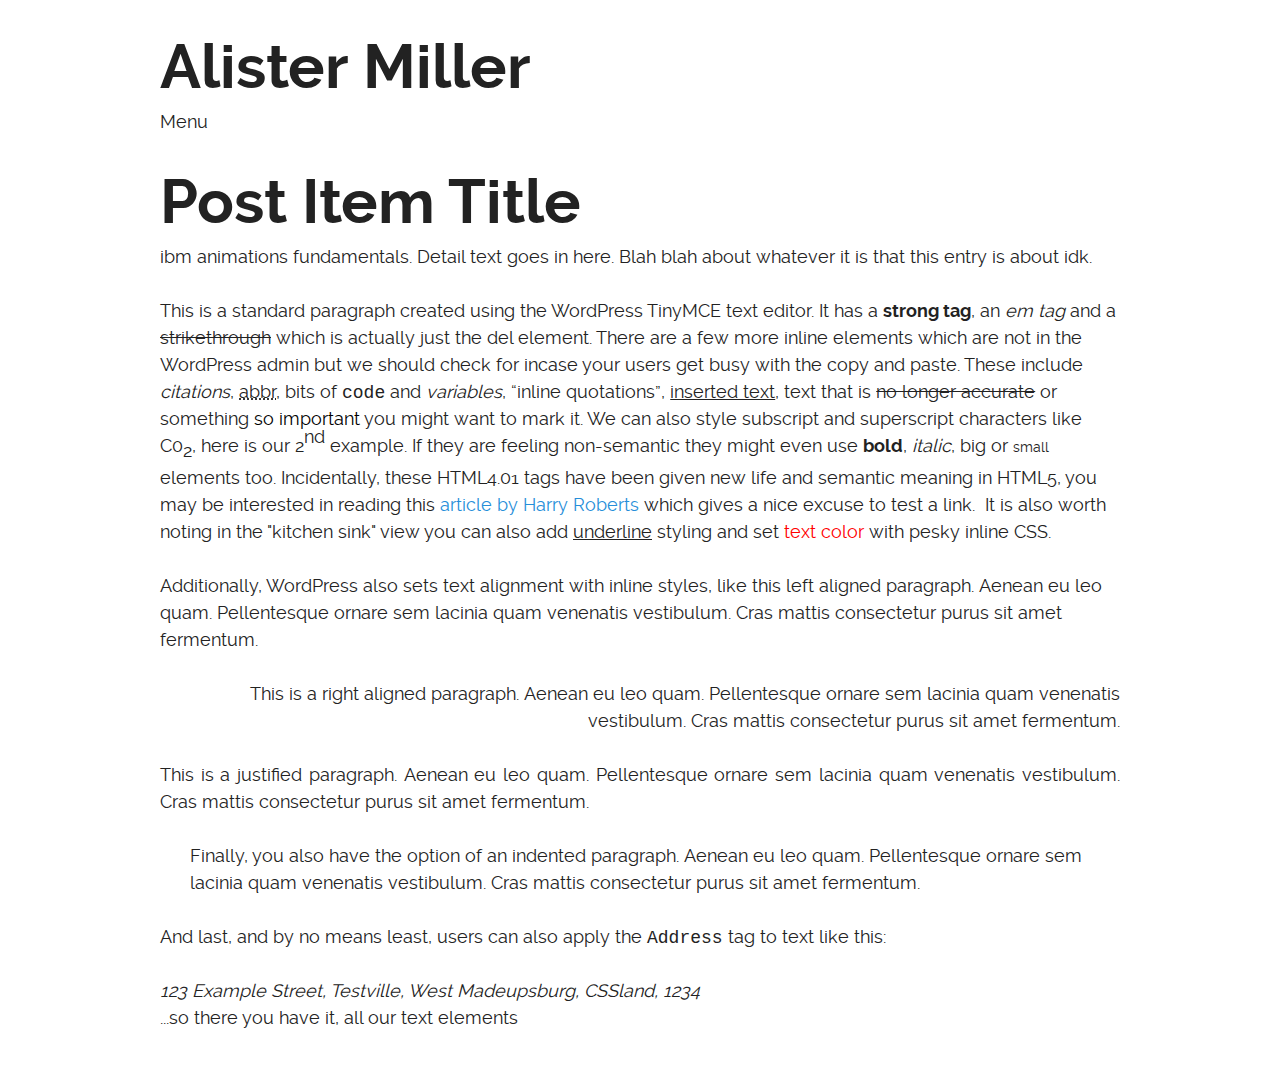
<file: posts/detail.html>
<!doctype html>
<html class="no-js" lang="">
  <head>
    <meta charset="utf-8">
    <meta http-equiv="x-ua-compatible" content="ie=edge">
    <title>Alister Miller's Portfolio</title>
    <meta name="description" content="">
    <meta name="viewport" content="width=device-width, initial-scale=1">

    <link rel="apple-touch-icon" href="apple-touch-icon.png">
    <link rel="stylesheet" href="../css/vendor/sanitize.css">
    <!-- <link rel="stylesheet" href="css/vendor/normalize.css"> -->
    <!-- <link rel="stylesheet" href="css/vendor/reset.css"> -->
    <link rel="stylesheet" href="../css/vendor/skeleton.css">
    <link rel="stylesheet" href="../css/vendor/boilerplate.css">
    <!-- <link rel="stylesheet" href="css/vendor/skeleton-styles.css"> -->
    <link rel="stylesheet" href="../css/main.css">
    <script>
    	/*!
loadCSS: load a CSS file asynchronously.
[c]2015 @scottjehl, Filament Group, Inc.
Licensed MIT
*/
(function(w){
	"use strict";
	/* exported loadCSS */
	var loadCSS = function( href, before, media ){
		// Arguments explained:
		// `href` [REQUIRED] is the URL for your CSS file.
		// `before` [OPTIONAL] is the element the script should use as a reference for injecting our stylesheet <link> before
			// By default, loadCSS attempts to inject the link after the last stylesheet or script in the DOM. However, you might desire a more specific location in your document.
		// `media` [OPTIONAL] is the media type or query of the stylesheet. By default it will be 'all'
		var doc = w.document;
		var ss = doc.createElement( "link" );
		var ref;
		if( before ){
			ref = before;
		}
		else {
			var refs = ( doc.body || doc.getElementsByTagName( "head" )[ 0 ] ).childNodes;
			ref = refs[ refs.length - 1];
		}

		var sheets = doc.styleSheets;
		ss.rel = "stylesheet";
		ss.href = href;
		// temporarily set media to something inapplicable to ensure it'll fetch without blocking render
		ss.media = "only x";

		// Inject link
			// Note: the ternary preserves the existing behavior of "before" argument, but we could choose to change the argument to "after" in a later release and standardize on ref.nextSibling for all refs
			// Note: `insertBefore` is used instead of `appendChild`, for safety re: http://www.paulirish.com/2011/surefire-dom-element-insertion/
		ref.parentNode.insertBefore( ss, ( before ? ref : ref.nextSibling ) );
		// A method (exposed on return object for external use) that mimics onload by polling until document.styleSheets until it includes the new sheet.
		var onloadcssdefined = function( cb ){
			var resolvedHref = ss.href;
			var i = sheets.length;
			while( i-- ){
				if( sheets[ i ].href === resolvedHref ){
					return cb();
				}
			}
			setTimeout(function() {
				onloadcssdefined( cb );
			});
		};

		// once loaded, set link's media back to `all` so that the stylesheet applies once it loads
		ss.onloadcssdefined = onloadcssdefined;
		onloadcssdefined(function() {
			ss.media = media || "all";
		});
		return ss;
	};
	// commonjs
	if( typeof module !== "undefined" ){
		module.exports = loadCSS;
	}
	else {
		w.loadCSS = loadCSS;
	}
}( typeof global !== "undefined" ? global : this ));
    </script>
    
    <script>
    	loadCSS('../css/custom.css');
    </script>
    
    <noscript>
    	<link rel="stylesheet" href="css/custom.css">
    </noscript>
    
    <script src="../js/vendor/modernizr-2.8.3.min.js"></script>
  </head>
  <body class="l-post-detail">
    <!--[if lt IE 8]>
        <p class="browserupgrade">You are using an <strong>outdated</strong> browser. Please <a href="http://browsehappy.com/">upgrade your browser</a> to improve your experience.</p>
    <![endif]-->

    <header class="site-masthead" role="banner">
    	<div class="container">
    	<h1 class="site-masthead__logo">Alister Miller</h1>
    	<button class="site-masthead__toggle" id="js-toggle">Menu</button>
			<nav class="site-masthead__menu" role="navigation">
				<strong class="visuallyhidden">Primary Navigation</strong>
				<ul class="site-masthead__primary nav" role="menubar">
					<li class="primary__item">
						<a class="primary__link" href="posts/index.html">Posts</a>
					</li>
					<li class="primary__item">
						<a class="primary__link" href="projects/index.html">Projects</a>
					</li>
					<li class="primary__item">
						<a class="primary__link" href="about/index.html">About</a>
					</li>
				<ul>
			</nav>
    	</div>
    </header>
    
    <div class="site-content">
    	<article class="entry">
    		<header class="entry__header">
    			<div class="container">
    				<h1 class="entry__heading">
    					Post Item Title
    				</h1>
    				<p class="entry__intro">
    					ibm animations fundamentals. Detail text goes in here. Blah blah about whatever it is that this entry is about idk.
    				</p>
    			</div>
    		</header>
    		<div class="entry__content">
    			<div class="container">
					<p>This is a standard paragraph created using the WordPress TinyMCE text editor. It has a <strong>strong tag</strong>, an <em>em tag</em> and a <del>strikethrough</del> which is actually just the del element. There are a few more inline elements which are not in the WordPress admin but we should check for incase your users get busy with the copy and paste. These include <cite>citations</cite>, <abbr title="abbreviation">abbr</abbr>, bits of <code>code</code> and <var>variables</var>, <q>inline quotations</q>, <ins datetime="2011-12-08T20:19:53+00:00">inserted text</ins>, text that is <s>no longer accurate</s> or something <mark>so important</mark> you might want to mark it. We can also style subscript and superscript characters like C0<sub>2</sub>, here is our 2<sup>nd</sup> example. If they are feeling non-semantic they might even use <b>bold</b>, <i>italic</i>, <big>big</big> or <small>small</small> elements too.&nbsp;Incidentally, these HTML4.01 tags have been given new life and semantic meaning in HTML5, you may be interested in reading this <a title="HTML5 Semantics" href="http://csswizardry.com/2011/01/html5-and-text-level-semantics">article by Harry Roberts</a> which gives a nice excuse to test a link.&nbsp;&nbsp;It is also worth noting in the "kitchen sink" view you can also add <span style="text-decoration: underline;">underline</span>&nbsp;styling and set <span style="color: #ff0000;">text color</span> with pesky inline CSS.</p>
					<p style="text-align: left;">Additionally, WordPress also sets text alignment with inline styles, like this left aligned paragraph.&nbsp;Aenean eu leo quam. Pellentesque ornare sem lacinia quam venenatis vestibulum. Cras mattis consectetur purus sit amet fermentum.</p>
					<p style="text-align: right;">This is a right aligned paragraph.&nbsp;Aenean eu leo quam. Pellentesque ornare sem lacinia quam venenatis vestibulum. Cras mattis consectetur purus sit amet fermentum.</p>
					<p style="text-align: justify;">This is a justified paragraph.&nbsp;Aenean eu leo quam. Pellentesque ornare sem lacinia quam venenatis vestibulum. Cras mattis consectetur purus sit amet fermentum.</p>
					<p style="padding-left: 30px;">Finally, you also have the option of an indented paragraph.&nbsp;Aenean eu leo quam. Pellentesque ornare sem lacinia quam venenatis vestibulum. Cras mattis consectetur purus sit amet fermentum.</p> <p>And last, and by no means least, users can also apply the <code>Address</code> tag to text like this:</p> <address>123 Example Street,
					Testville,
					West Madeupsburg,
					CSSland,
					1234</address> <p>...so there you have it, all our text elements</p>
    			</div>
    			<picture class="entry__full-src">
    				<source srcset="http://lorempixel.com/768/420, http://lorempixel.com/1500/1000 2x" media="(min-width: 768px)">
    				<img srcset="http://lorempixel.com/320/320, http://lorempixel.com/1080/1080 2x" alt="">
    			</picture>
    		</div>
    	</article>
    </div>

    <script src="https://ajax.googleapis.com/ajax/libs/jquery/1.11.3/jquery.min.js"></script>
    <script>window.jQuery || document.write('<script src="js/vendor/jquery-1.11.3.min.js"><\/script>')</script>
    <script src="../js/plugins.js"></script>
    <script src="../js/main.js"></script>

    <!--
    @NOTE Google Analytics:
    change UA-XXXXX-X to be your site's ID.
    -->
    <!-- <script>
      (function(b,o,i,l,e,r){b.GoogleAnalyticsObject=l;b[l]||(b[l]=
      function(){(b[l].q=b[l].q||[]).push(arguments)});b[l].l=+new Date;
      e=o.createElement(i);r=o.getElementsByTagName(i)[0];
      e.src='https://www.google-analytics.com/analytics.js';
      r.parentNode.insertBefore(e,r)}(window,document,'script','ga'));
      ga('create','UA-XXXXX-X','auto');ga('send','pageview');
    </script> -->
  </body>
</html>
</file>
<file: css/vendor/sanitize.css>
/*
# sanitize.css
Render elements consistently. Style with best practices.

sanitize.css makes browsers render elements consistently and allows you to style with today’s best practices out-of-the-box.
CSS inheritance is assigned universally so that styles cascade naturally and consistently. Wherever possible, the box model operates more intuitively.

Every normalization and opinionated default is carefully documented. Visit the GitHub page to learn more about these optimizations and others.
 */
/*! sanitize.css | CC0 Public Domain | github.com/jonathantneal/sanitize.css */
pre,textarea{overflow:auto}
:root,[aria-disabled]{cursor:default}
[hidden],audio:not([controls]),template{display:none}
button{overflow:visible}
details,main,summary{display:block}
input[type=number]{width:auto}
input[type=search]{-webkit-appearance:textfield}
input[type=search]::-webkit-search-cancel-button,input[type=search]::-webkit-search-decoration{-webkit-appearance:none}
progress{display:inline-block}
small{font-size:75%}
textarea{resize:vertical}
*,::after,::before{box-sizing:inherit;border-style:solid;border-width:0}
*{background-color:inherit;font-size:inherit;line-height:inherit;margin:0;padding:0}
::after,::before{text-decoration:inherit;vertical-align:inherit}
:root{-ms-overflow-style:-ms-autohiding-scrollbar;overflow-y:scroll;-webkit-text-size-adjust:100%;box-sizing:border-box;font:1pc/1.5 sans-serif;text-rendering:optimizeLegibility}
html{background-color:#FFF;color:#000}
a{text-decoration:none}
audio,canvas,iframe,img,svg,video{vertical-align:middle}
button,input,select,textarea{background-color:transparent;color:inherit;font-family:inherit;font-style:inherit;font-weight:inherit}
[type=number],[type=search],[type=submit],[type=tel],[type=text],[type=time],[type=url],[type=week],[type=button],[type=date],[type=datetime],[type=datetime-local],[type=email],[type=month],[type=password],[type=reset],button,select,textarea{min-height:1.5em}
code,kbd,pre,samp{font-family:monospace,monospace}
nav ol,nav ul{list-style:none}
select{-moz-appearance:none;-webkit-appearance:none}
select::-ms-expand{display:none}
select::-ms-value{color:currentColor}
table{border-collapse:collapse;border-spacing:0}
::selection{background-color:#B3D4FC;text-shadow:none}
[aria-busy=true]{cursor:progress}
[aria-controls]{cursor:pointer}
[hidden][aria-hidden=false]{clip:rect(0 0 0 0);display:inherit;position:absolute}
[hidden][aria-hidden=false]:focus{clip:auto}
/*# sourceMappingURL=sanitize.css.map */
</file>
<file: css/vendor/skeleton.css>
/*
* Skeleton V2.0.4
* Copyright 2014, Dave Gamache
* www.getskeleton.com
* Free to use under the MIT license.
* http://www.opensource.org/licenses/mit-license.php
* 12/29/2014
*/


/* Table of contents
––––––––––––––––––––––––––––––––––––––––––––––––––
- Grid
- Base Styles
- Typography
- Links
- Buttons
- Forms
- Lists
- Code
- Tables
- Spacing
- Utilities
- Clearing
- Media Queries
*/


/* Grid
–––––––––––––––––––––––––––––––––––––––––––––––––– */
.container {
  position: relative;
  width: 100%;
  max-width: 960px;
  margin: 0 auto;
  padding: 0 20px;
  box-sizing: border-box; }
.column,
.columns {
  width: 100%;
  float: left;
  box-sizing: border-box; }

/* For devices larger than 400px */
@media (min-width: 400px) {
  .container {
    width: 85%;
    padding: 0; }
}

/* For devices larger than 550px */
@media (min-width: 550px) {
  .container {
    width: 80%; }
  .column,
  .columns {
    margin-left: 4%; }
  .column:first-child,
  .columns:first-child {
    margin-left: 0; }

  .one.column,
  .one.columns                    { width: 4.66666666667%; }
  .two.columns                    { width: 13.3333333333%; }
  .three.columns                  { width: 22%;            }
  .four.columns                   { width: 30.6666666667%; }
  .five.columns                   { width: 39.3333333333%; }
  .six.columns                    { width: 48%;            }
  .seven.columns                  { width: 56.6666666667%; }
  .eight.columns                  { width: 65.3333333333%; }
  .nine.columns                   { width: 74.0%;          }
  .ten.columns                    { width: 82.6666666667%; }
  .eleven.columns                 { width: 91.3333333333%; }
  .twelve.columns                 { width: 100%; margin-left: 0; }

  .one-third.column               { width: 30.6666666667%; }
  .two-thirds.column              { width: 65.3333333333%; }

  .one-half.column                { width: 48%; }

  /* Offsets */
  .offset-by-one.column,
  .offset-by-one.columns          { margin-left: 8.66666666667%; }
  .offset-by-two.column,
  .offset-by-two.columns          { margin-left: 17.3333333333%; }
  .offset-by-three.column,
  .offset-by-three.columns        { margin-left: 26%;            }
  .offset-by-four.column,
  .offset-by-four.columns         { margin-left: 34.6666666667%; }
  .offset-by-five.column,
  .offset-by-five.columns         { margin-left: 43.3333333333%; }
  .offset-by-six.column,
  .offset-by-six.columns          { margin-left: 52%;            }
  .offset-by-seven.column,
  .offset-by-seven.columns        { margin-left: 60.6666666667%; }
  .offset-by-eight.column,
  .offset-by-eight.columns        { margin-left: 69.3333333333%; }
  .offset-by-nine.column,
  .offset-by-nine.columns         { margin-left: 78.0%;          }
  .offset-by-ten.column,
  .offset-by-ten.columns          { margin-left: 86.6666666667%; }
  .offset-by-eleven.column,
  .offset-by-eleven.columns       { margin-left: 95.3333333333%; }

  .offset-by-one-third.column,
  .offset-by-one-third.columns    { margin-left: 34.6666666667%; }
  .offset-by-two-thirds.column,
  .offset-by-two-thirds.columns   { margin-left: 69.3333333333%; }

  .offset-by-one-half.column,
  .offset-by-one-half.columns     { margin-left: 52%; }

}


/* Clearing
–––––––––––––––––––––––––––––––––––––––––––––––––– */

/* Self Clearing Goodness */
.container:after,
.row:after,
.u-cf {
  content: "";
  display: table;
  clear: both; }


/* Media Queries
–––––––––––––––––––––––––––––––––––––––––––––––––– */
/*
Note: The best way to structure the use of media queries is to create the queries
near the relevant code. For example, if you wanted to change the styles for buttons
on small devices, paste the mobile query code up in the buttons section and style it
there.
*/


/* Larger than mobile */
@media (min-width: 400px) {}

/* Larger than phablet (also point when grid becomes active) */
@media (min-width: 550px) {}

/* Larger than tablet */
@media (min-width: 750px) {}

/* Larger than desktop */
@media (min-width: 1000px) {}

/* Larger than Desktop HD */
@media (min-width: 1200px) {}
</file>
<file: css/vendor/boilerplate.css>
/*! HTML5 Boilerplate v5.2.0 | MIT License | https://html5boilerplate.com/ */

/*
 * What follows is the result of much research on cross-browser styling.
 * Credit left inline and big thanks to Nicolas Gallagher, Jonathan Neal,
 * Kroc Camen, and the H5BP dev community and team.
 */

/* ==========================================================================
   Base styles: opinionated defaults
   ========================================================================== */

html {
    color: #222;
    font-size: 1em;
    line-height: 1.4;
}

/*
 * Remove text-shadow in selection highlight:
 * https://twitter.com/miketaylr/status/12228805301
 *
 * These selection rule sets have to be separate.
 * Customize the background color to match your design.
 */

::-moz-selection {
    background: #b3d4fc;
    text-shadow: none;
}

::selection {
    background: #b3d4fc;
    text-shadow: none;
}

/*
 * A better looking default horizontal rule
 */

hr {
    display: block;
    height: 1px;
    border: 0;
    border-top: 1px solid #ccc;
    margin: 1em 0;
    padding: 0;
}

/*
 * Remove the gap between audio, canvas, iframes,
 * images, videos and the bottom of their containers:
 * https://github.com/h5bp/html5-boilerplate/issues/440
 */

audio,
canvas,
iframe,
img,
svg,
video {
    vertical-align: middle;
}

/*
 * Remove default fieldset styles.
 */

fieldset {
    border: 0;
    margin: 0;
    padding: 0;
}

/*
 * Allow only vertical resizing of textareas.
 */

textarea {
    resize: vertical;
}

/* ==========================================================================
   Browser Upgrade Prompt
   ========================================================================== */

.browserupgrade {
    margin: 0.2em 0;
    background: #ccc;
    color: #000;
    padding: 0.2em 0;
}

/* ==========================================================================
   Author's custom styles
   ========================================================================== */

















/* ==========================================================================
   Helper classes
   ========================================================================== */

/*
 * Hide visually and from screen readers:
 */

.hidden {
    display: none !important;
}

/*
 * Hide only visually, but have it available for screen readers:
 * http://snook.ca/archives/html_and_css/hiding-content-for-accessibility
 */

.visuallyhidden {
    border: 0;
    clip: rect(0 0 0 0);
    height: 1px;
    margin: -1px;
    overflow: hidden;
    padding: 0;
    position: absolute;
    width: 1px;
}

/*
 * Extends the .visuallyhidden class to allow the element
 * to be focusable when navigated to via the keyboard:
 * https://www.drupal.org/node/897638
 */

.visuallyhidden.focusable:active,
.visuallyhidden.focusable:focus {
    clip: auto;
    height: auto;
    margin: 0;
    overflow: visible;
    position: static;
    width: auto;
}

/*
 * Hide visually and from screen readers, but maintain layout
 */

.invisible {
    visibility: hidden;
}

/*
 * Clearfix: contain floats
 *
 * For modern browsers
 * 1. The space content is one way to avoid an Opera bug when the
 *    `contenteditable` attribute is included anywhere else in the document.
 *    Otherwise it causes space to appear at the top and bottom of elements
 *    that receive the `clearfix` class.
 * 2. The use of `table` rather than `block` is only necessary if using
 *    `:before` to contain the top-margins of child elements.
 */

.clearfix:before,
.clearfix:after {
    content: " "; /* 1 */
    display: table; /* 2 */
}

.clearfix:after {
    clear: both;
}

/* ==========================================================================
   EXAMPLE Media Queries for Responsive Design.
   These examples override the primary ('mobile first') styles.
   Modify as content requires.
   ========================================================================== */

@media only screen and (min-width: 35em) {
    /* Style adjustments for viewports that meet the condition */
}

@media print,
       (-webkit-min-device-pixel-ratio: 1.25),
       (min-resolution: 1.25dppx),
       (min-resolution: 120dpi) {
    /* Style adjustments for high resolution devices */
}

/* ==========================================================================
   Print styles.
   Inlined to avoid the additional HTTP request:
   http://www.phpied.com/delay-loading-your-print-css/
   ========================================================================== */

@media print {
    *,
    *:before,
    *:after {
        background: transparent !important;
        color: #000 !important; /* Black prints faster:
                                   http://www.sanbeiji.com/archives/953 */
        box-shadow: none !important;
        text-shadow: none !important;
    }

    a,
    a:visited {
        text-decoration: underline;
    }

    a[href]:after {
        content: " (" attr(href) ")";
    }

    abbr[title]:after {
        content: " (" attr(title) ")";
    }

    /*
     * Don't show links that are fragment identifiers,
     * or use the `javascript:` pseudo protocol
     */

    a[href^="#"]:after,
    a[href^="javascript:"]:after {
        content: "";
    }

    pre,
    blockquote {
        border: 1px solid #999;
        page-break-inside: avoid;
    }

    /*
     * Printing Tables:
     * http://css-discuss.incutio.com/wiki/Printing_Tables
     */

    thead {
        display: table-header-group;
    }

    tr,
    img {
        page-break-inside: avoid;
    }

    img {
        max-width: 100% !important;
    }

    p,
    h2,
    h3 {
        orphans: 3;
        widows: 3;
    }

    h2,
    h3 {
        page-break-after: avoid;
    }
}
</file>
<file: css/main.css>
html,
body {
	height: 100%;
}

img,
video,
embed,
iframe {
	max-width: 100%;
	height: auto;
}

body {
  font-weight: normal;
  font-style: normal;
  font-size: 18px;
  line-height: 27px;
}
h1 {
  font-family: inherit;
  font-weight: bold;
  font-style: inherit;
  font-size: 61px;
  line-height: 81px;
  margin-top: 27px;
  margin-bottom: 0px;
}
h2 {
  font-family: inherit;
  font-weight: bold;
  font-style: inherit;
  font-size: 41px;
  line-height: 54px;
  margin-top: 27px;
  margin-bottom: 27px;
}
h3 {
  font-family: inherit;
  font-weight: bold;
  font-style: inherit;
  font-size: 27px;
  line-height: 27px;
  margin-top: 27px;
  margin-bottom: 0px;
}
h4 {
  font-family: inherit;
  font-weight: 600;
  font-style: inherit;
  font-size: 18px;
  line-height: 27px;
  margin-top: 27px;
  margin-bottom: 0px;
}
h5 {
  font-family: inherit;
  font-weight: 400;
  font-style: italic;
  font-size: 18px;
  line-height: 27px;
  margin-top: 27px;
  margin-bottom: 0px;
}
p, ul, ol, pre, table, blockquote {
  margin-top: 0px;
  margin-bottom: 27px
  }
ul ul, ol ol, ul ol, ol ul {
  margin-top: 0;
  margin-bottom: 0;
}
hr {
  border: 1px solid;
  margin: -1px 0;
}
b, strong, em, small, code {
  line-height: 1;
}
sup {
  line-height: 0;
  position: relative;
  vertical-align: baseline;
  top: -0.5em;
}
sub {
  bottom: -0.25em;
}
a {
  color: #268ED9;
}
.gridlover-grid {
  background-image: linear-gradient(to bottom, hsla(200, 100%, 50%, .3) 1px, transparent 1px);
  background-position: left -1px;
  background-repeat: repeat;
  background-size: 27px 27px;
}
.gridlover-grid body {
  box-shadow: 1px 0px 0px hsla(200, 100%, 50%, .3), -1px 0px 0px hsla(200, 100%, 50%, .3);
}

.grid-list {
	margin-left: 0;
	padding-left: 0;
	list-style: none;
	text-align: justify;
}

.grid-list:after {
	content: '';
	display: inline-block;
	width: 100%;
}

.grid-list__item,
.grid-list__placeholder {
	display: inline-block;
	width: 22%;
	text-align: left;
	margin-bottom: 20px;
}

.l-home .site-masthead {
	position: absolute;
	z-index: 2;
	top: 0;
	left: 0;
	width: 100%;
	background: transparent;
}

.site-masthead__toggle {
	position: relative;
	z-index: 20;
	background-color: #fff;
}

.site-masthead__menu {
	position: fixed;
	top: 0;
	right: 0;
	bottom: 0;
	left: 0;
	z-index: 1;
	background-color: rgba(0, 0, 0, 0.75);
	transition: all .3s ease-out;
	opacity: 0;
}

.show-nav .site-masthead__menu {
	opacity: 1;
	z-index: 10;
}

.site-masthead__primary {
	background: none;
	position: absolute;
	top: 50%;
	left: 50%;
	transform: translateX(-50%) translateY(-50%);
}

.site-content {
	position: relative;
	z-index: 1;
}

.l-home .site-content {
	position: relative;
	z-index: 1;
	height: 100%;
	background: url('http://fillmurray.com/1000/1000') center center no-repeat;
	background-size: cover;
}

.l-home .site-content:after {
	content: '';
	position: absolute;
	top: 0;
	right: 0;
	bottom: 0;
	left: 0;
	background-color: rgba(0, 0, 0, 0.5);
}
</file>
